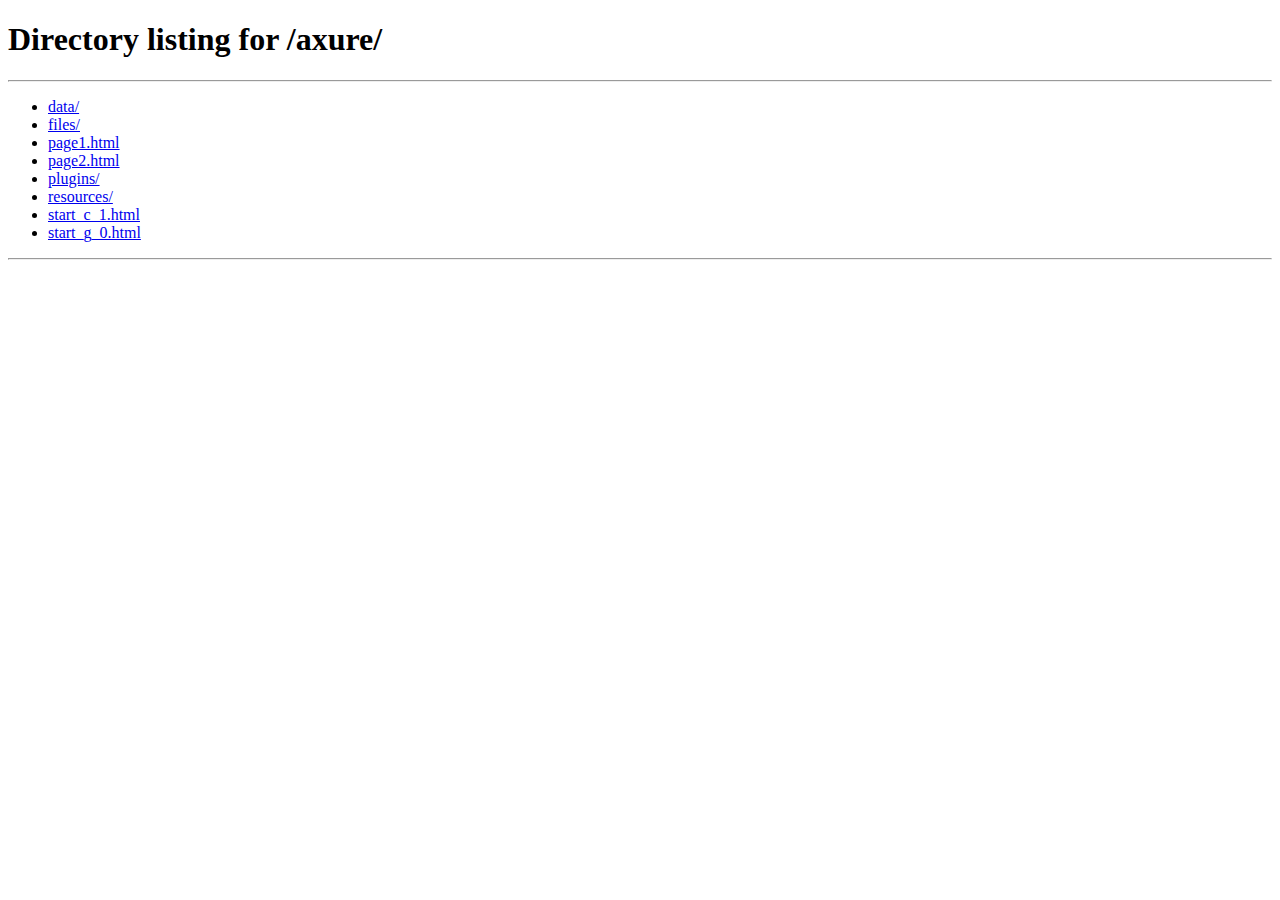
<file: axure/resources/reload.html>
﻿<html>
	<head>
		<title></title>
	</head>
	<body>
	
	<script language="javascript">
	function getUrl() {
      var query = window.location.hash.substring(1);
      var vars = query.split("&&&");
      for (var i=0;i<vars.length;i++) {
        var url = vars[i];
        return decodeURI(url).replace("html%23","html#");
      } 
    }

    var rel = '../';
    var url = getUrl();
    if (url.indexOf(":") > 0 && url.indexOf(":") < 10) rel = '';
	self.location.href = rel + url;
	</script>
	
	</body>
</html>
</file>
